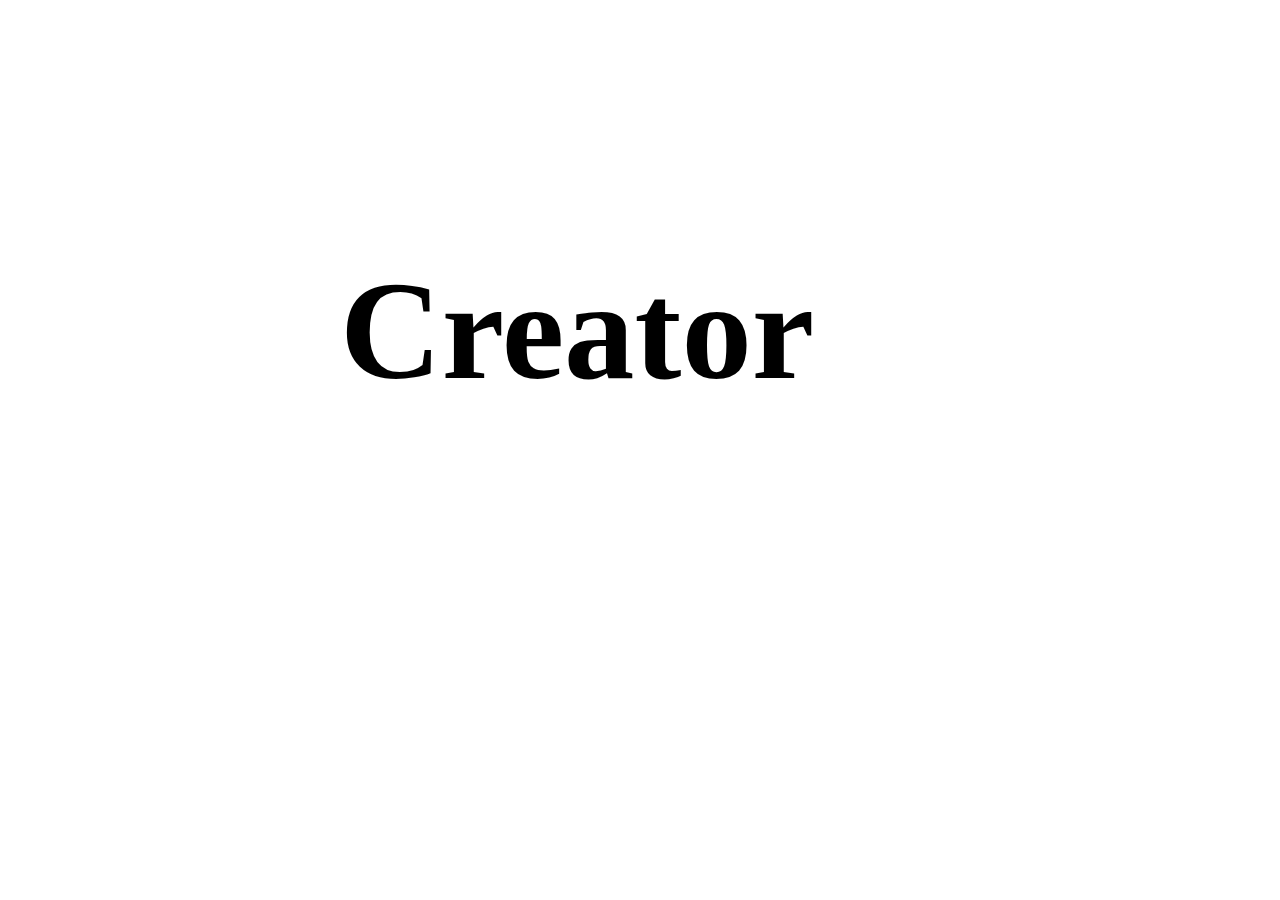
<file: js/practise3/index.html>
<!DOCTYPE html>
<html lang="en">
<head>
    <meta charset="UTF-8">
    <meta name="viewport" content="width=device-width, initial-scale=1.0">
    <title>hello</title>
    <link rel="stylesheet" href="style.css">
</head>
<body>
    
    <div class="rect">
        <h1>Creator</h1>
    </div>
    <script src="https://cdnjs.cloudflare.com/ajax/libs/gsap/3.13.0/gsap.min.js" integrity="sha512-NcZdtrT77bJr4STcmsGAESr06BYGE8woZdSdEgqnpyqac7sugNO+Tr4bGwGF3MsnEkGKhU2KL2xh6Ec+BqsaHA==" crossorigin="anonymous" referrerpolicy="no-referrer"></script>
    <script src="script.js"></script>
</body>
</html>
</file>
<file: js/practise3/style.css>
*{
    padding: 0;
    margin: 0;
    box-sizing: border-box;
}

html, body {
    height: 100%;
    width: 100%;
}

.rect {
    position: absolute;
    left: 50%;
    top: 50%;
    transform: translate(-50%, -50%);
    height: 400px;
    width: 600px;
    /* background-color: red; */
}

.rect h1 {
    font-size: 11vw;
}

.imagediv {
    height: 100px;
    width: 100px;
    position: absolute;
    /* background-color: rgb(16, 16, 167); */
    /* overflow: hidden; */
}

.imagediv img {
    height: 100%;
    width: 100%;
}
</file>
